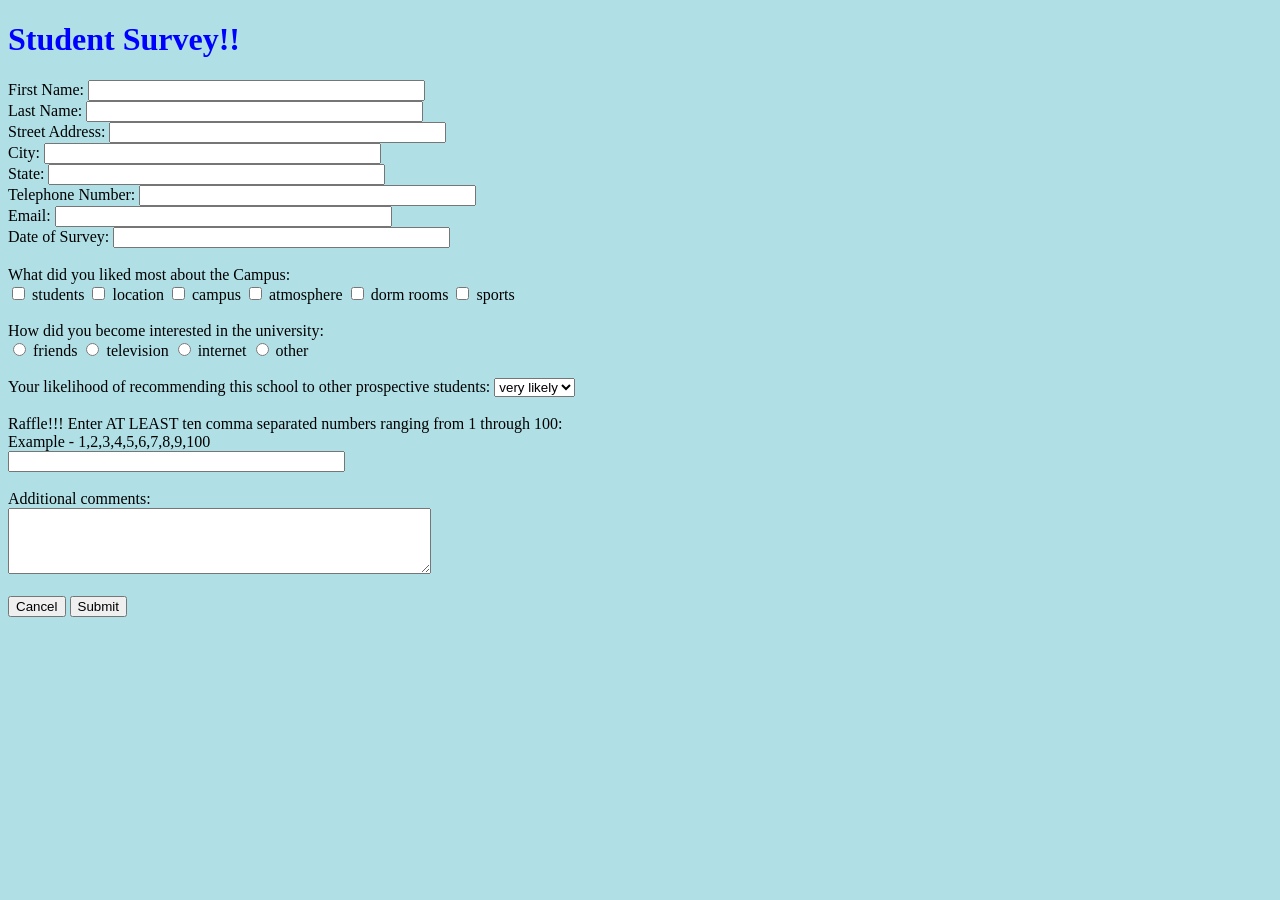
<file: Mayer-HW1-P2/WebContent/index.html>
<!-- 
Charles P Mayer
G01090920
cmayer4@masonlive.gmu.edu

This file is the form used for part 2 of HW1
I am using an external css called mayerhw1p2.css
 -->
<!DOCTYPE html>
<html>
<head>
	<link rel="stylesheet" href="mayerhw1p2.css">
	<title>Student Survey</title>
</head>
<body>
	<h1> Student Survey!!</h1>
	<form method="POST" action="submitted.html">
		First Name: <input type="text" size="40" maxlength="40" name="firstname" required="required"/><br/>
		Last Name: <input type="text" size="40" maxlength="40" name="lastname" required="required"/><br/>
		Street Address: <input type="text" size="40" maxlength="40" name="streetaddress" required="required"/><br/>
		City: <input type="text" size="40" maxlength="40" name="city" required="required"/><br/>
		State: <input type="text" size="40" maxlength="40" name="state" required="required"/><br/>
		Telephone Number: <input type="text" size="40" maxlength="40" name="telephonenumber" required="required"/><br/>
		Email: <input type="text" size="40" maxlength="40" name="email" required="required"/><br/>
		Date of Survey: <input type="text" size="40" maxlength="40" name="lastname" required="required"/><br/><br/>
		
		What did you liked most about the Campus:<br/>
		<input type="checkbox" id="students" name="students" value="students">
  		<label for="students"> students</label>
		<input type="checkbox" id="location" name="location" value="location">
  		<label for="location"> location</label>
  		<input type="checkbox" id="campus" name="campus" value="campus">
  		<label for="campus"> campus</label>
  		<input type="checkbox" id="atmosphere" name="atmosphere" value="atmosphere">
  		<label for="atmosphere"> atmosphere</label>
  		<input type="checkbox" id="dormrooms" name="dormrooms" value="dormrooms">
  		<label for="dormrooms"> dorm rooms</label>
  		<input type="checkbox" id="sports" name="sports" value="sports">
  		<label for="sports"> sports</label><br/><br/>
  		
  		How did you become interested in the university:<br/>
  		<input type="radio" id="friends" name="interested" value="friends">
  		<label for="friends">friends</label>
  		<input type="radio" id="television" name="interested" value="television">
  		<label for="television">television</label>
  		<input type="radio" id="internet" name="interested" value="internet">
  		<label for="internet">internet</label>
  		<input type="radio" id="other" name="interested" value="other">
  		<label for="other">other</label><br/><br/>
  		
  		<label for="recommend">Your likelihood of recommending this school to other prospective students:</label>
  		<select name="recommend" id="recommend">
  		<option value="verylikely">very likely</option>
    	<option value="likely">likely</option>
    	<option value="unlikely">unlikely</option>
  		</select><br/><br/>
  		
  		Raffle!!! Enter AT LEAST ten comma separated numbers ranging from 1 through 100:<br/>
  		Example - 1,2,3,4,5,6,7,8,9,100<br/>
  		 <input type="text" size="40" maxlength="400" name="raffle" required="required"
  		 pattern="([1-9]|[1-9][0-9]|100)(,([1-9]|[1-9][0-9]|100)){9,99}"/><br/><br/>
  		
  		<label for="comments">Additional comments:</label><br/>
		<textarea id="comments" name="comments" rows="4" cols="50">
  		</textarea><br/><br/>
  		
  		<input type="button" value="Cancel" onclick="msg()">
  		<input type="submit">
  		
  		<script>
		function msg() {
  		alert("Your form has been cancled");
		}
		</script>
  		
	</form>
</body>
</html>
</file>
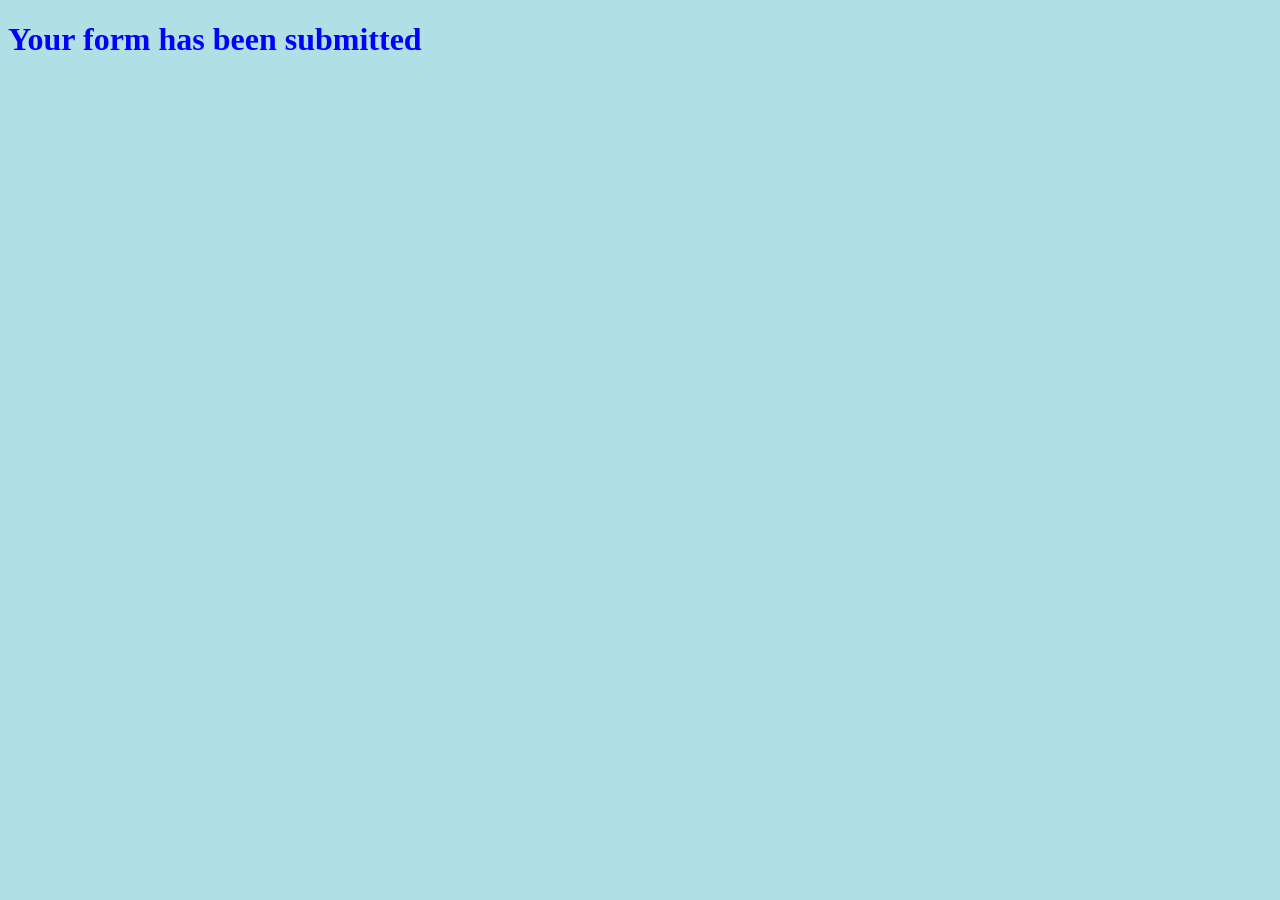
<file: Mayer-HW1-P2/WebContent/submitted.html>
<!-- 
Charles P Mayer
G01090920
cmayer4@masonlive.gmu.edu

This is the page you go to after you submit the form
I am using an external css called mayerhw1p2.css
 -->


<!DOCTYPE html>
<html>
<head>
<link rel="stylesheet" href="mayerhw1p2.css">
<meta charset="UTF-8">
<title>Submitted</title>
</head>
<body>
	<h1>Your form has been submitted</h1>
</body>
</html>
</file>
<file: Mayer-HW1-P2/WebContent/mayerhw1p2.css>
/*
Charles P Mayer
G01090920
cmayer4@masonlive.gmu.edu

This is the external css It is pretty simple and just changes the background and some text
*/

body {
  background-color: powderblue;
}
h1 {
  color: blue;
}
p {
  color: red;
}
</file>
